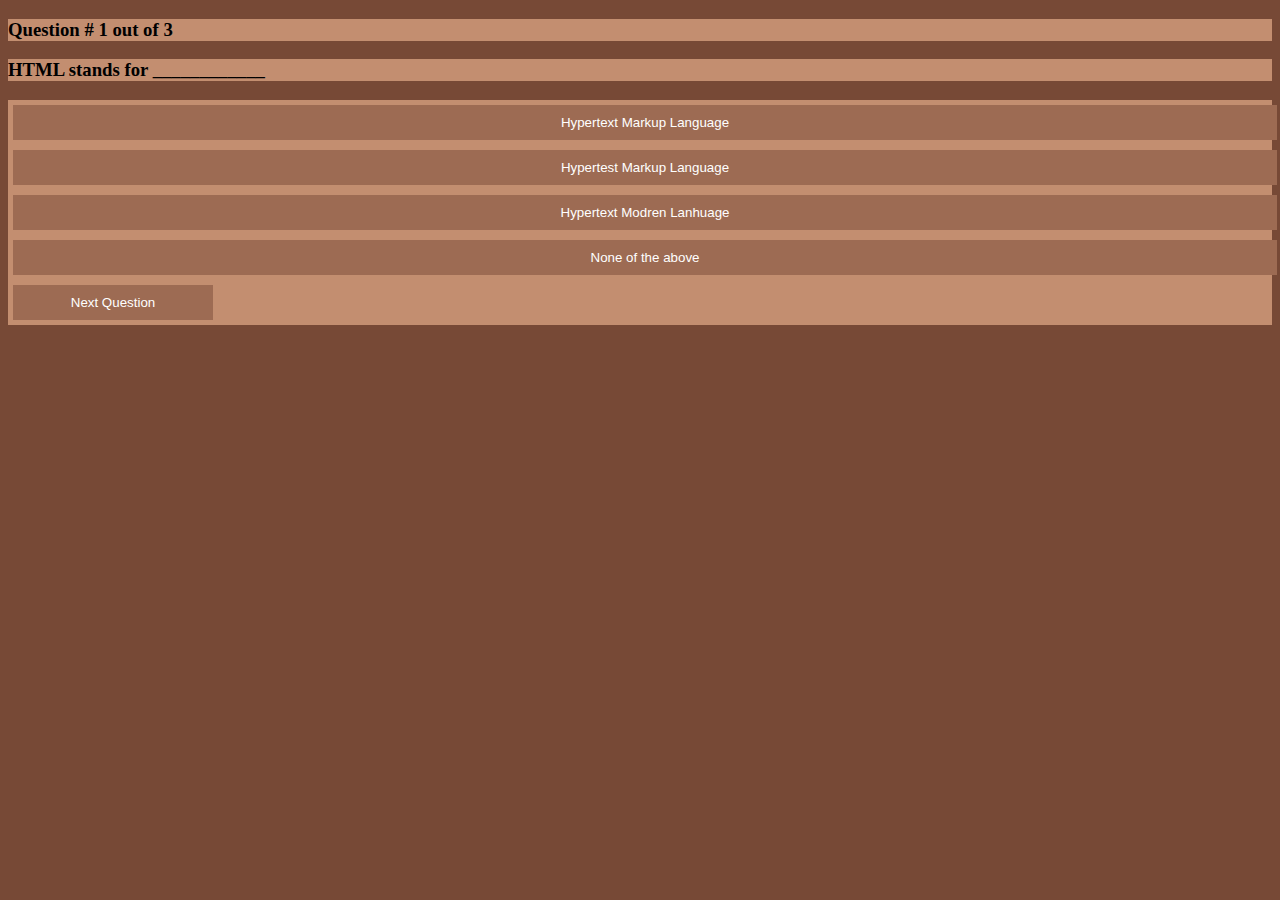
<file: index.html>
<!DOCTYPE html>
<html lang="en">
  <head>
    <meta charset="UTF-8" />
    <meta name="viewport" content="width=device-width, initial-scale=1.0" />
    <title>JS-Asignment-01</title>

    <link
    href="https://cdn.jsdelivr.net/npm/bootstrap@5.0.0-beta2/dist/css/bootstrap.min.css"
    rel="stylesheet"
    integrity="sha384-BmbxuPwQa2lc/FVzBcNJ7UAyJxM6wuqIj61tLrc4wSX0szH/Ev+nYRRuWlolflfl"
    crossorigin="anonymous"
    />
    <link rel="stylesheet" href="style.css"/>
</head>
  <body>
    <div class="container">
      <div style="background-color: #c38e70" class="m-3 p-5 rounded shadow">
        <h3>
          Question # <span id="span1" class="fs-1">  </span
          > out of <span id="span2" class="fs-1"> </span>
        </h3>
      </div>
      <div style="background-color: #c38e70" class="m-3 p-5 rounded shadow">
        <h3 id="displayQuestion"></h3>
      </div>
      <div style="background-color: #c38e70" class="m-3 p-5 rounded shadow">
        <div id="optionDiv" class="row">
          <!-- <div class="col-md-6">
            <button class="btn">Button 1</button>
        </div>
        <div class="col-md-6">
            <button class="btn">Button 1</button>
        </div> 
        <div class="col-md-6">
            <button class="btn">Button 1</button>
        </div> 
        <div class="col-md-6">
            <button class="btn">Button 1</button>
        </div>
           -->
        </div>
      </div>
      <div style="background-color: #c38e70" class="m-3 p-5 rounded shadow d-flex justify-content-end">
        <button id="nextButton" onclick="nextBtn()" class="nextBtn">Next Question</button>
        <button id="submitBtn" onclick="submitbutton()" class="nextBtn">Submit</button>
      </div>
    </div>

    <script
    src="https://cdn.jsdelivr.net/npm/bootstrap@5.0.0-beta2/dist/js/bootstrap.bundle.min.js"
    integrity="sha384-b5kHyXgcpbZJO/tY9Ul7kGkf1S0CWuKcCD38l8YkeH8z8QjE0GmW1gYU5S9FOnJ0"
    crossorigin="anonymous"
    ></script>
</body>
<script src="app.js"></script>
</html>
</file>
<file: style.css>
body{
    background-color: #774936;
}
.btn{
    width: 100%;
    background-color: #9d6b53;
    border: none;
    color: #ffffff;
    margin: 5px;
    padding: 10px;
}
.nextBtn{
    width: 200px;
    background-color: #9d6b53;
    border: none;
    color: #ffffff;
    margin: 5px;
    padding: 10px;
}
</file>
